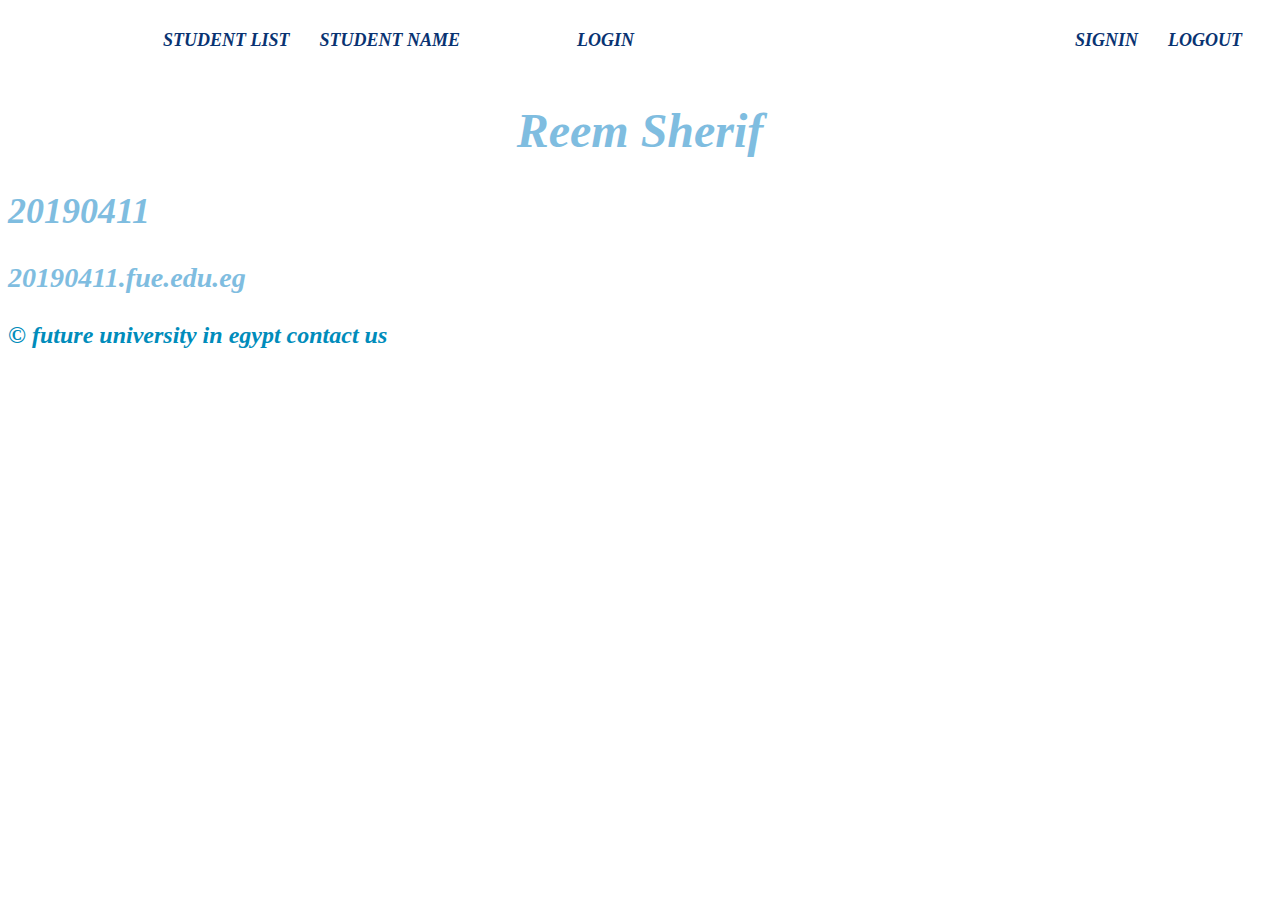
<file: index.html>
<html>

<head>
    <title> Internet Technology </title>
    <link rel="stylesheet" type="text/css" href="style.css">

    <nav>
        <ul>
        <li><a href="#" class ="active" >HOME </a></li>
        <li><a href="studentlist.html" target="_blank" class="Nav"> STUDENT LIST </a></li>
        <li><a href="Student Info.html" target="_blank" class="Nav">STUDENT NAME</a></li>
        <li class="Nav-right"><a href="#">LOGOUT </a></li>
        <li class="Nav-right"><a href="#">SIGNIN </a></li>
        <li><a href="SIGNIN.HTML" class ="active" >LOGIN </a></li>
        <li><a href="SIGNIN.HTML" target="_blank" class="Nav"> LOGIN </a></li>
      </ul>
      </nav>
</head>
<body>
    
<h1>Reem Sherif</h1>
<h2>20190411</h2>
<h3>20190411.fue.edu.eg</h3>
</body>
<footer>
    <a href= https://www.fue.edu.eg/ > &copy; future university in egypt</a>
    <a href = mailto:20190411.fue.edu.eg>contact us</a>

</footer>



</html>
</file>
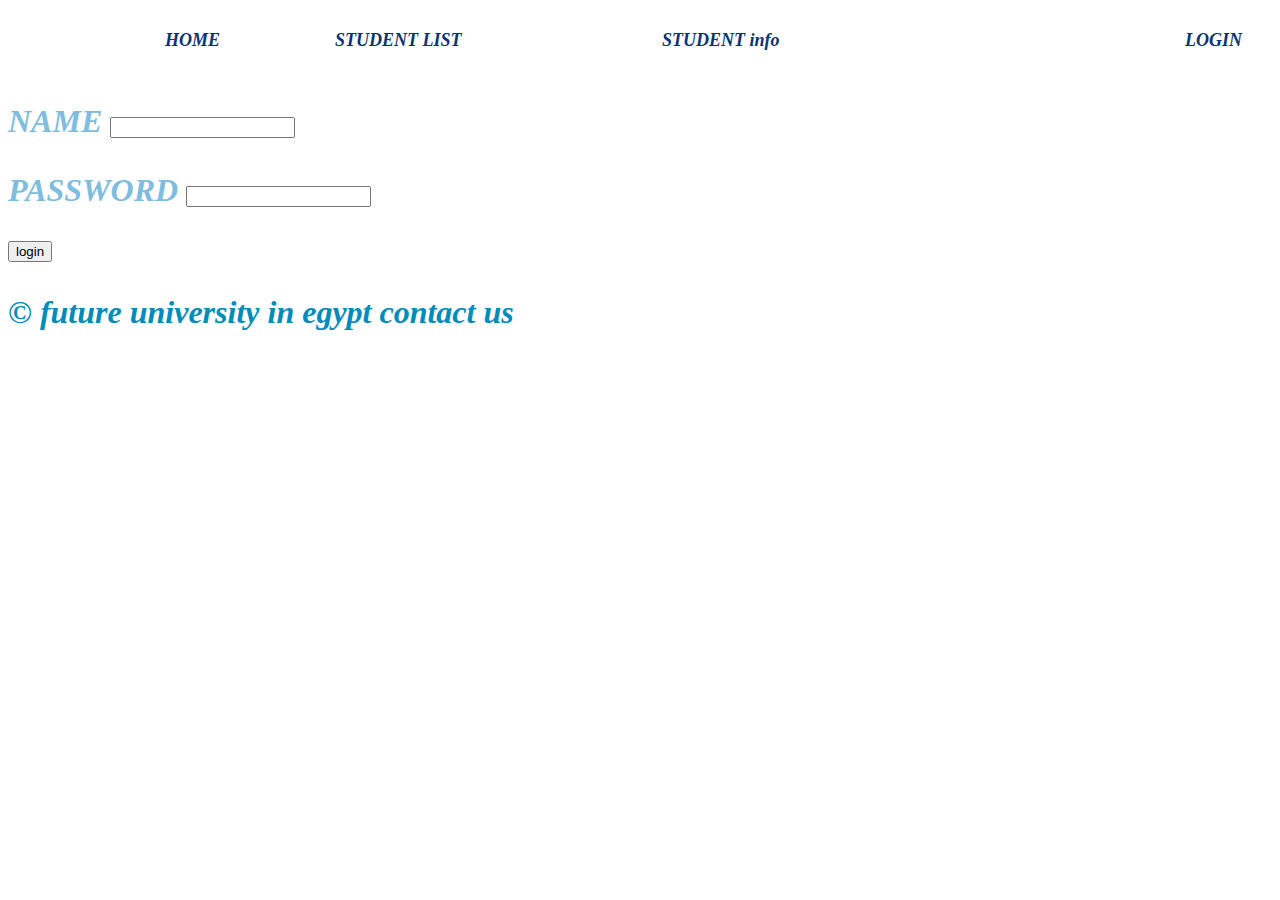
<file: SIGNIN.HTML>
<HTML>
<head>
    <title> Internet Technology </title>
    <link rel="stylesheet" type="text/css" href="style.css">

<nav>

    <ul>
        <li><a href="#" class ="active" >LOGIN </a></li>
        <li><a href="index.html" target="_blank" class="Nav">HOME </a></li>
    <li><a href="index.html" class ="active" >HOME </a></li>
    <li><a href="studentlist.html" target="_blank" class="Nav"> STUDENT LIST </a></li>
    <li><a href="#" class="active">STUDENT NAME</a></li>
    <li><a href="student info.html" target="_blank" class="Nav"> STUDENT info </a></li>
    <li><a href="#" class="active">STUDENT info</a></li>
    <li class="Nav-right"><a href="#">LOGIN </a></li>
  </ul>
  </nav>
</head>
<body>
    <form>
     
        <p>
            <label>
                NAME
                <input type ="text">
            <label>
            </p>
    
    
            <p>
            <label>
               
                    PASSWORD
                    <input type="text">
               
            </label>
    
        </p>
        <p>
            <label>
            
                
                <button value ="login">login</button>
            </label>
            </p>
</body>
<footer>
    <a href= https://www.fue.edu.eg/ > &copy; future university in egypt</a>
    <a href = mailto:20190411.fue.edu.eg>contact us</a>

</footer>

</HTML>
</file>
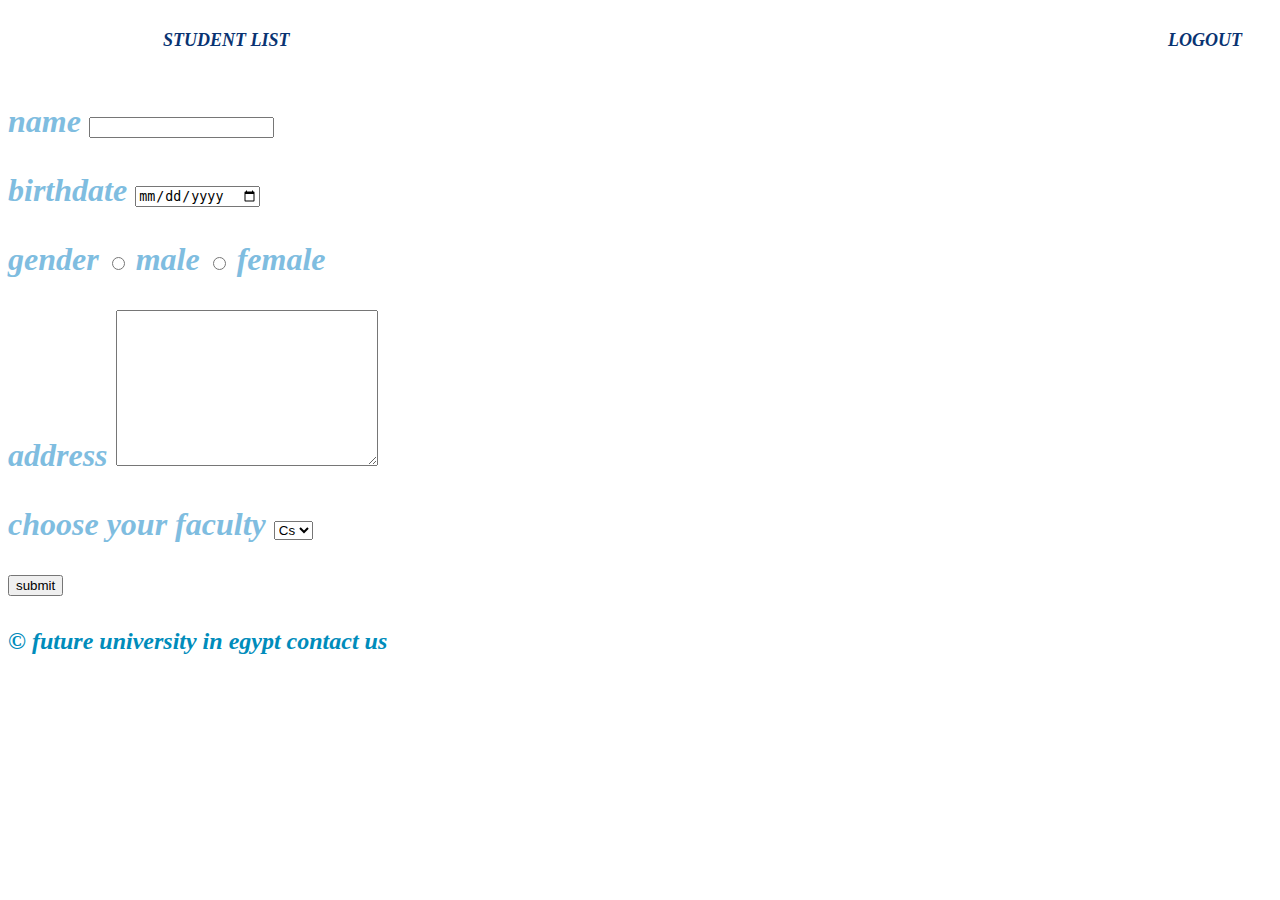
<file: student info.html>
<html>

<head>
    <title> Internety Technology </title>
    <link rel="stylesheet" type="text/css" href="style.css">

<nav>
        <ul>
        <li><a href="index.html" class ="active" >HOME </a></li>
        <li><a href="studentlist.html" target="_blank" class="Nav"> STUDENT LIST </a></li>
        <li><a href="#" class="active">STUDENT NAME</a></li>
        <li class="Nav-right"><a href="#">LOGOUT </a></li>
      </ul>
      </nav>
</head>
<body>
    
 <form>
     
    <p>
        <label>
            name
            <input type ="text">
        <label>
        </p>


        <p>
        <label>
           
                birthdate
                <input type="date">
           
        </label>

    </p>
<label>
    <p>
    gender
    <input type ="radio" name ="gender" value ="male">
    male
    <input type ="radio" name ="gender" value ="female">
    female
</label>
</p>
<label>
    address
    <textarea rows ="10" cols ="30"></textarea> 

    

</label>
</p>
<label>
    choose your faculty
    <select>
       <option value= "Cs" >Cs</option>
       <option value= "Is" >Is</option>
    </select>

</label>
<p>
<label>

    
    <button value ="submit">submit</button>
</label>
</p>
</label>


    
    
</form>
<!--form-->
</body>
<footer>
    <a href= https://www.fue.edu.eg/ > &copy; future university in egypt</a>
    <a href = mailto:20190411.fue.edu.eg>contact us</a>

</footer>



</html>
</file>
<file: style.css>
body{
    background-image: url(https://www.fue.edu.eg/ImageHandler.ashx?Id=4232&SS=fbdc599705f6c20ce64517c1a73132ab);
    background-repeat: no-repeat;
    background-position: center;
    background-size: cover;
    color:  rgb(127, 189, 224);
    font-style: oblique;
    font-weight: bold;
    font-size: x-large;

} 
h1{
    text-align: center;
}
 
 
 ul{
    list-style-type: none;
    border-radius: 15px;
    border: 5px solid white;
    margin: 10px;
    overflow: hidden;
    color: rgb(127, 189, 224);
    font-weight: bold;
    font-size:large ;

}

form{
    
    color:  rgb(127, 189, 224);
    font-style: oblique;
    font-weight: bold;
    font-size: xx-large;
    
}

li a.active{
    background-color: rgb(76, g175, 80);
    color:white;
}
a{
    text-decoration: none;
    color: #008cbb;
}

li a{
    display: block;
    color: rgb(9, 51, 114);
    padding-right: 15px;
    padding-left: 15px;
    padding-top: 15px;
    padding-bottom: 15px;
}
.Nav-right{
float: right;
}
li{

    float: left;
}
li a:hover{
    
    background-color:white;
}

div{
    
    border: 3px;
    border-radius: 15px;
    border-style:solid ;
    box-shadow: 50px 20px 55px black;
    
}

table{
    width: 80%;
    height: 25;
    
    border-collapse: collapse;
    color: black;
    font-style: oblique;
    font-weight: bold;
    font-size: large;
    border: 5px;
    margin-left: auto;
    margin-right: auto;
}

thead tr{
    text-align: center;
    background-color:black;
    color: white;
    font: bold;
    font-size: x-large;
}
tbody tr:nth-child(even){
    border: black;
    background-color: white;
}
tbody tr:nth-child(odd){
    border: black;
    background-color: rgb(116, 111, 111);
}
tfoot{
     background-color: black;
     color: white;
}
</file>
